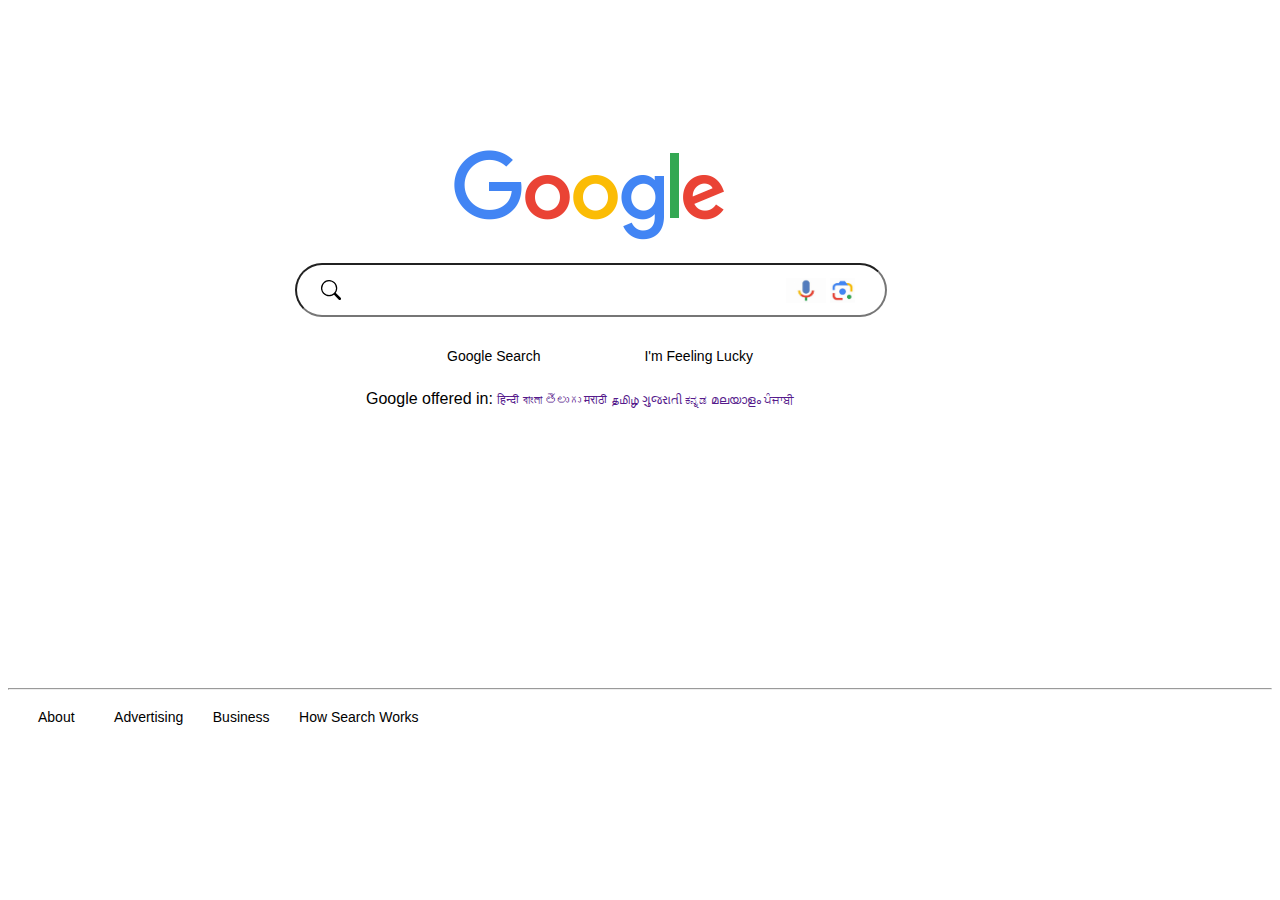
<file: index.html>
<!DOCTYPE html>
<html lang="en">
<head>
    <meta charset="UTF-8">
    <meta name="viewport" content="width=device-width, initial-scale=1.0">
    <title>Document</title>
    <link rel="stylesheet" href="google.css">
</head>
<body>
    <head>

    </head>
    <main>
        <div class="google">
            <img src="googlelogo_color_272x92dp.png" alt="">
        </div>
        <div class="search">
            <input type="text"  >
            <a href="search.html"><img src="data:image/svg+xml,%3Csvg xmlns='http://www.w3.org/2000/svg' width='16' height='16' class='bi bi-search' viewBox='0 0 16 16'%3E%3Cpath d='M11.742 10.344a6.5 6.5 0 1 0-1.397 1.398h-.001c.03.04.062.078.098.115l3.85 3.85a1 1 0 0 0 1.415-1.414l-3.85-3.85a1.007 1.007 0 0 0-.115-.1zM12 6.5a5.5 5.5 0 1 1-11 0 5.5 5.5 0 0 1 11 0z'%3E%3C/path%3E%3C/svg%3E" alt=""></a>
            <img src="mic.jpeg" alt="" >
            <img src="lens1.jpeg" alt="" >
        </div>
        <div class="bot">
            <p>Google Search</p>
            <p>I'm Feeling Lucky<p>
        </div>
        <div class="line3">
            <p>Google offered in: <a href="">हिन्दी বাংলা తెలుగు मराठी தமிழ் ગુજરાતી ಕನ್ನಡ മലയാളം ਪੰਜਾਬੀ</a></p>
        </div>
        <hr>

    </main>
    
    <footer>
        <div class="footer">
<a href="">About</a>
<a href="">Advertising</a>
<a href="">Business</a>
<a href="">How Search Works</a>
        </div>
      
    </footer>
</body>
</html>
</file>
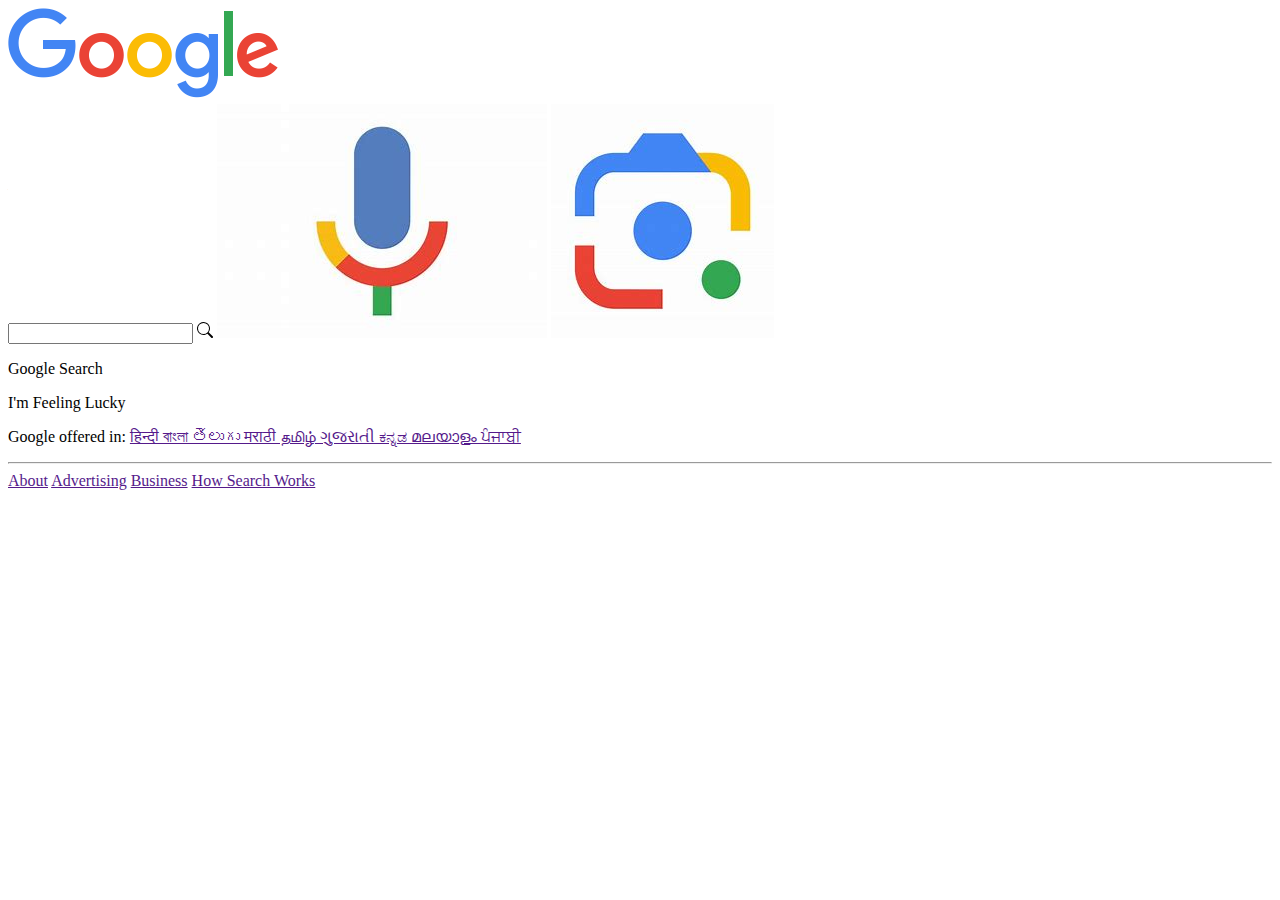
<file: index.html.html>
<!DOCTYPE html>
<html lang="en">
<head>
    <meta charset="UTF-8">
    <meta name="viewport" content="width=device-width, initial-scale=1.0">
    <title>Document</title>
    <link rel="stylesheet" href="C:\Users\karth\OneDrive\Desktop\HTML\CSS\google.css">
</head>
<body>
    <head>

    </head>
    <main>
        <div class="google">
            <img src="googlelogo_color_272x92dp.png" alt="">
        </div>
        <div class="search">
            <input type="text"  >
            <a href="search.html"><img src="data:image/svg+xml,%3Csvg xmlns='http://www.w3.org/2000/svg' width='16' height='16' class='bi bi-search' viewBox='0 0 16 16'%3E%3Cpath d='M11.742 10.344a6.5 6.5 0 1 0-1.397 1.398h-.001c.03.04.062.078.098.115l3.85 3.85a1 1 0 0 0 1.415-1.414l-3.85-3.85a1.007 1.007 0 0 0-.115-.1zM12 6.5a5.5 5.5 0 1 1-11 0 5.5 5.5 0 0 1 11 0z'%3E%3C/path%3E%3C/svg%3E" alt=""></a>
            <img src="mic.jpeg" alt="" >
            <img src="lens1.jpeg" alt="" >
        </div>
        <div class="bot">
            <p>Google Search</p>
            <p>I'm Feeling Lucky<p>
        </div>
        <div class="line3">
            <p>Google offered in: <a href="">हिन्दी বাংলা తెలుగు मराठी தமிழ் ગુજરાતી ಕನ್ನಡ മലയാളം ਪੰਜਾਬੀ</a></p>
        </div>
        <hr>

    </main>
    
    <footer>
        <div class="footer">
<a href="">About</a>
<a href="">Advertising</a>
<a href="">Business</a>
<a href="">How Search Works</a>
        </div>
      
    </footer>
</body>
</html>
</file>
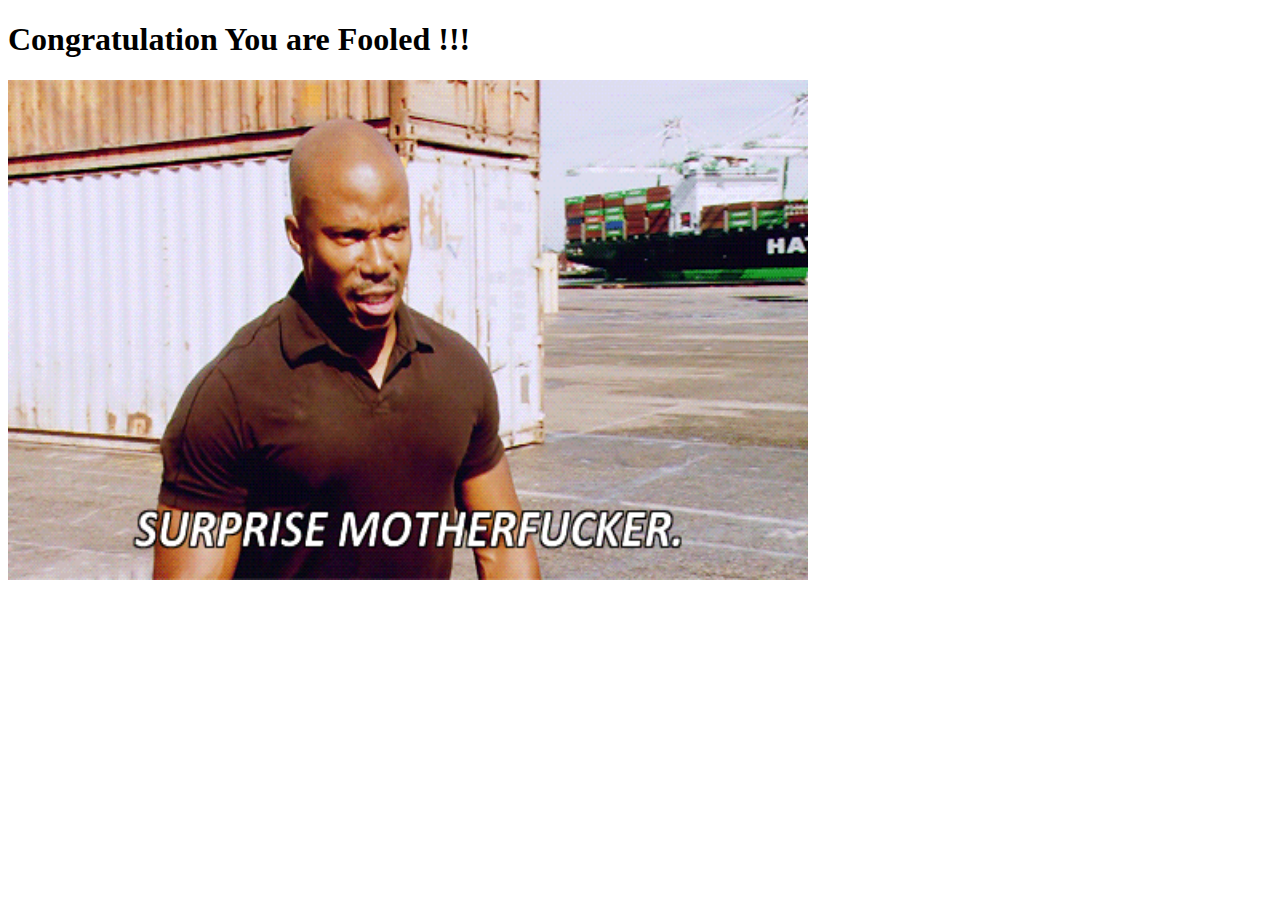
<file: search.html>
<!DOCTYPE html>
<html lang="en">
<head>
    <meta charset="UTF-8">
    <meta name="viewport" content="width=device-width, initial-scale=1.0">
    <title>Document</title>
</head>
<style>
    img{
           
    }
</style>
<body>

    <h1>
        Congratulation You are Fooled !!!
    </h1>
    <img src="suprise1.gif" alt="" width="800" height="500">
    
</body>
</html>
</file>
<file: google.css>
.google{
font-size: 92px ;
text-align: center;
margin-top: 150px;
position: relative;
right: 50px;
}

.search{
    text-align: center;
    padding-bottom: 5px;
   
}

input{
    border-radius: 50px;
    width: 584px;
    height: 47.6px;
    font-size: 20px;
}

p{
    display: inline;
    margin-left: 100px;
}

.bot{
text-align: center;
font-family: arial,sans-serif;
font-size: 14px;
    margin: 11px 4px;
    padding: 0 16px;
    line-height: 27px;
    height: 36px;
    min-width: 54px;
    text-align: center;

}

.search a{
    position: relative;
    right: 570px;
    width: 20px ;
    top: 4px;
}

.search img{
    width: 20px;
}

.search input{
    text-align: center;
}
hr{
    position: relative;
    margin-top: 290px;
}

footer{
    margin-top: 0px;

}

footer a{
    font-size: 14px;
    position: relative;
    top: 10px;
    text-decoration: none;
    color: black;
}

footer :nth-child(4){
    position: relative;
    left: 100px;
}
footer :nth-child(3){
    position: relative;
    left: 75px;
}
footer :nth-child(2){
    position: relative;
    left: 50px;
}
footer :nth-child(1){
    position: relative;
    left: 15px;
}
.line3 {
    text-align: center;
    position: relative;
    right: 110px;
    top: 10px;
}
.line3 a{
    text-decoration: none;
    font-size: 12px;
}

main{
text-align: center;
}

body{
    font-family: arial,sans-serif;
}

.bot p{
    font-weight: lighter;
    position: relative;
    right: 40px;
    top: 10px;
}

.search :nth-child(3){
    position: relative;
    top: 7px;
    right: 130px;
    width: 40px;
    height: 25px;

}

.search :nth-child(4){
    position: relative;
    top: 7px;
    right: 130px;
    width: 25px;
    height: 25px;

}
</file>
